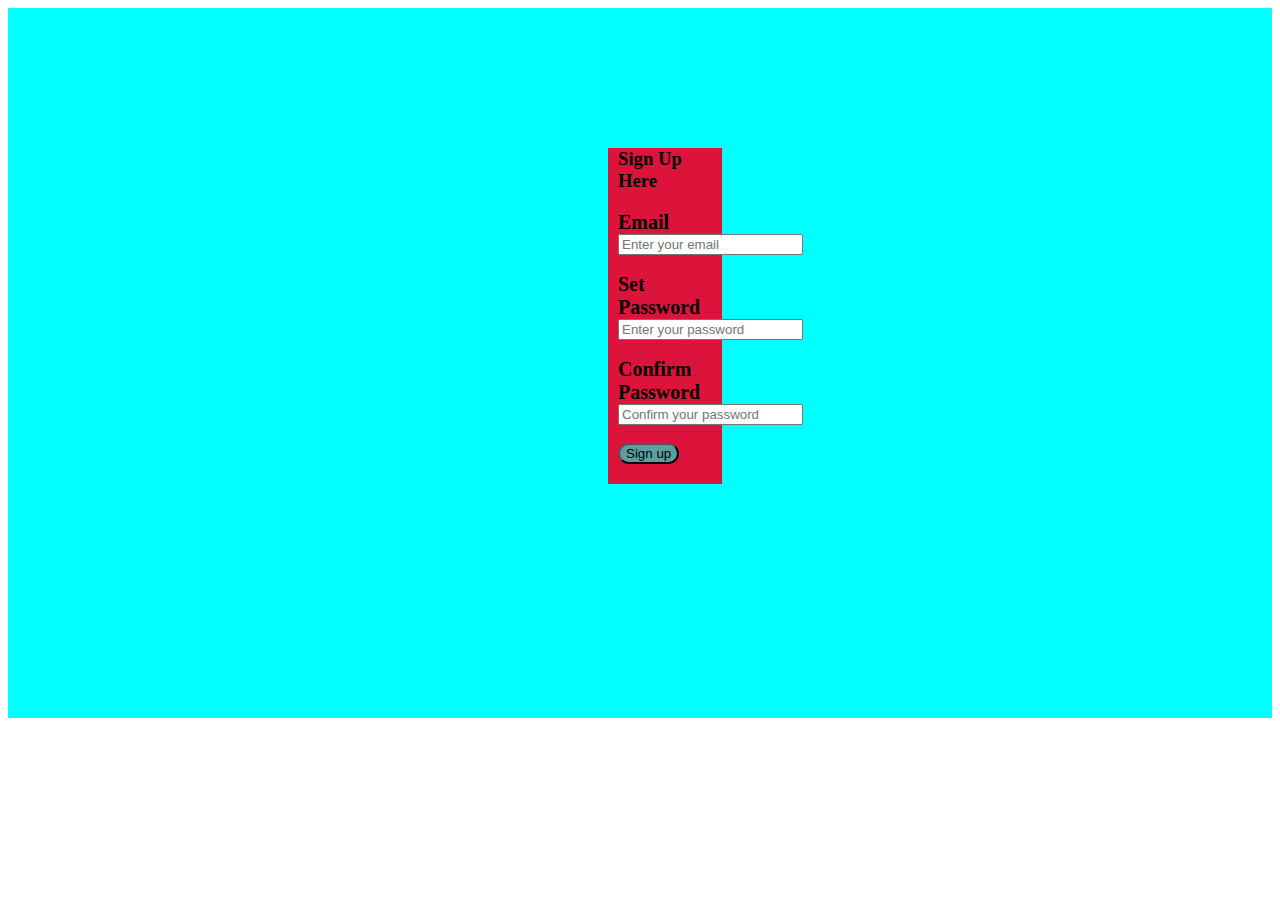
<file: index.html>
<!DOCTYPE html>
<html lang="en">

<head>
    <meta charset="UTF-8">
    <meta http-equiv="X-UA-Compatible" content="IE=edge">
    <meta name="viewport" content="width=device-width, initial-scale=1.0">
    <link rel="stylesheet" href="./style.css">
    <link href="https://cdn.jsdelivr.net/npm/bootstrap@5.1.3/dist/css/bootstrap.min.css" rel="stylesheet"
        integrity="sha384-1BmE4kWBq78iYhFldvKuhfTAU6auU8tT94WrHftjDbrCEXSU1oBoqyl2QvZ6jIW3" crossorigin="anonymous">
    <script src="https://cdn.jsdelivr.net/npm/bootstrap@5.1.3/dist/js/bootstrap.bundle.min.js"
        integrity="sha384-ka7Sk0Gln4gmtz2MlQnikT1wXgYsOg+OMhuP+IlRH9sENBO0LRn5q+8nbTov4+1p"
        crossorigin="anonymous"></script>
    <title>Document</title>
</head>

<body>
    <div id="main-div-1">
        <div id="div-1">
            <form action="">
                <h3>Sign Up Here</h3>
                <label style="font-size: 20px; font-weight: bolder;" for="email">Email</label>
                <input type="email" id="email" name="email" placeholder="Enter your email">
                <br><br>
                <label style="font-size: 20px; font-weight: bolder;" for="setpass">Set Password</label>
                <input type="password" id="setpass" name="setpass" placeholder="Enter your password">
                <br><br>
                <label style="font-size: 20px; font-weight: bolder;" for="conpass">Confirm Password</label>
                <input type="password" id="conpass" name="conpass" placeholder="Confirm your password">
                <br>
                <span id="error"></span>
                <br>
                <input id="sign"  type="button" value="Sign up" onclick="signup()">
            </form>
        </div>
    </div>
    <script src="./app.js"></script>
</body>

</html>
</file>
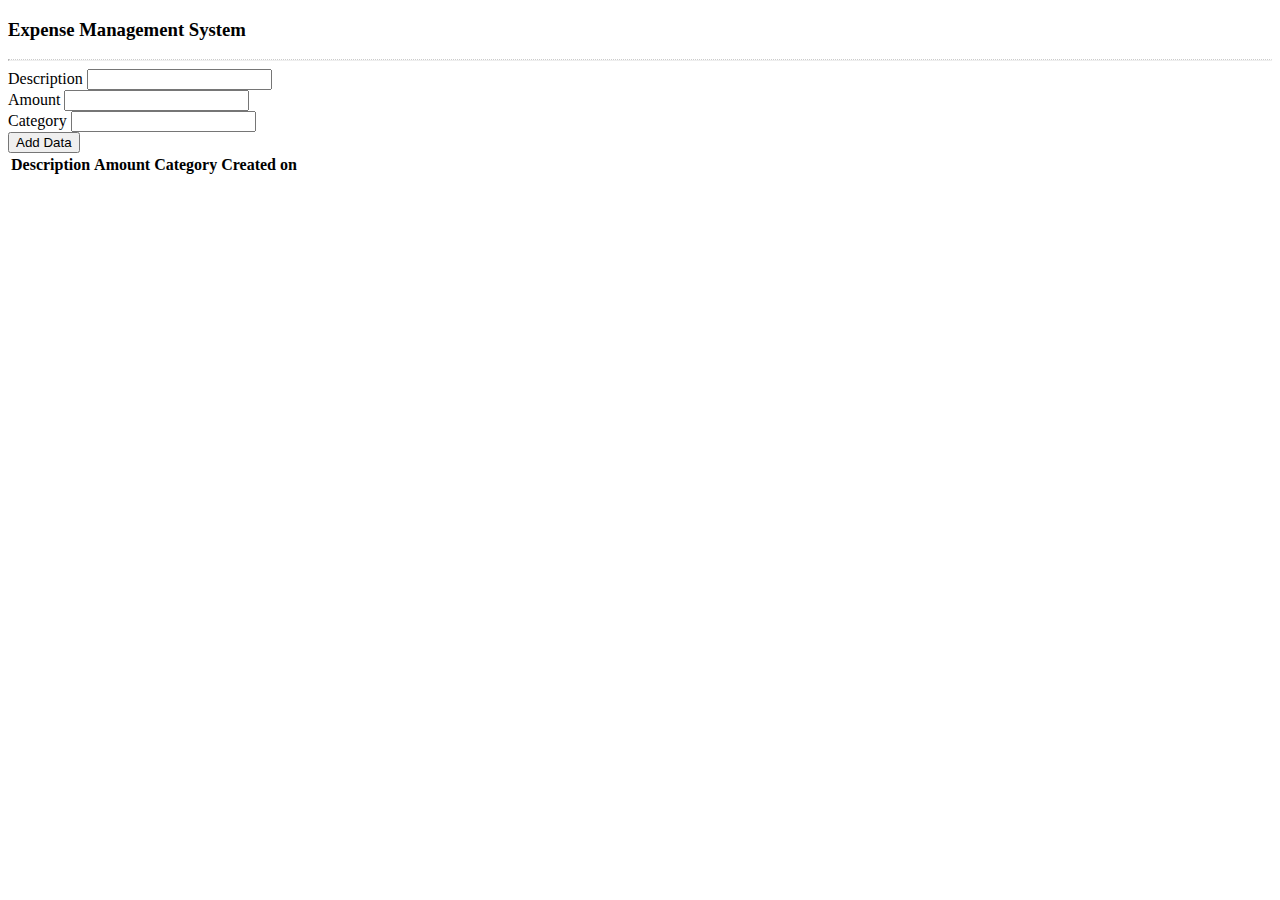
<file: data.html>
<!DOCTYPE html>
<html lang="en">

<head>
    <meta charset="UTF-8">
    <meta http-equiv="X-UA-Compatible" content="IE=edge">
    <meta name="viewport" content="width=device-width, initial-scale=1.0">
    <link href="https://cdn.jsdelivr.net/npm/bootstrap@5.0.2/dist/css/bootstrap.min.css" rel="stylesheet"
        integrity="sha384-EVSTQN3/azprG1Anm3QDgpJLIm9Nao0Yz1ztcQTwFspd3yD65VohhpuuCOmLASjC" crossorigin="anonymous">
    <title>Document</title>
    <link rel="stylesheet" href="./style.css">
</head>

<body>
    <div class="col-md-3"></div>
    <div class="col-md-6 well">
        <h3 class="text-primary">Expense Management System</h3>
        <hr style="border-top:1px dotted #ccc;" />
        <div class="col-md-4">
            <form>
                <div class="form-group">
                    <label>Description</label>
                    <input type="text" id="description" class="form-control" />
                </div>
                <div class="form-group">
                    <label>Amount</label>
                    <input type="number" id="amount" class="form-control" />
                </div>
                <div class="form-group">
                    <label>Category</label>
                    <input type="text" id="category" class="form-control" />
                </div>
                <button type="button" class="btn btn-primary" onclick="addData();">Add Data</button>
            </form>
        </div>
        <div class="col-md-8">
            <table class="table table-bordered">
                <thead class="
                ">
                    <tr>
                        <th>Description</th>
                        <th>Amount</th>
                        <th>Category</th>
                        <th>Created on</th>
                    </tr>
                </thead>
                <tbody id="result"></tbody>
            </table>
        </div>
    </div>
    <script src="./app.js"></script>
</body>

</html>
</file>
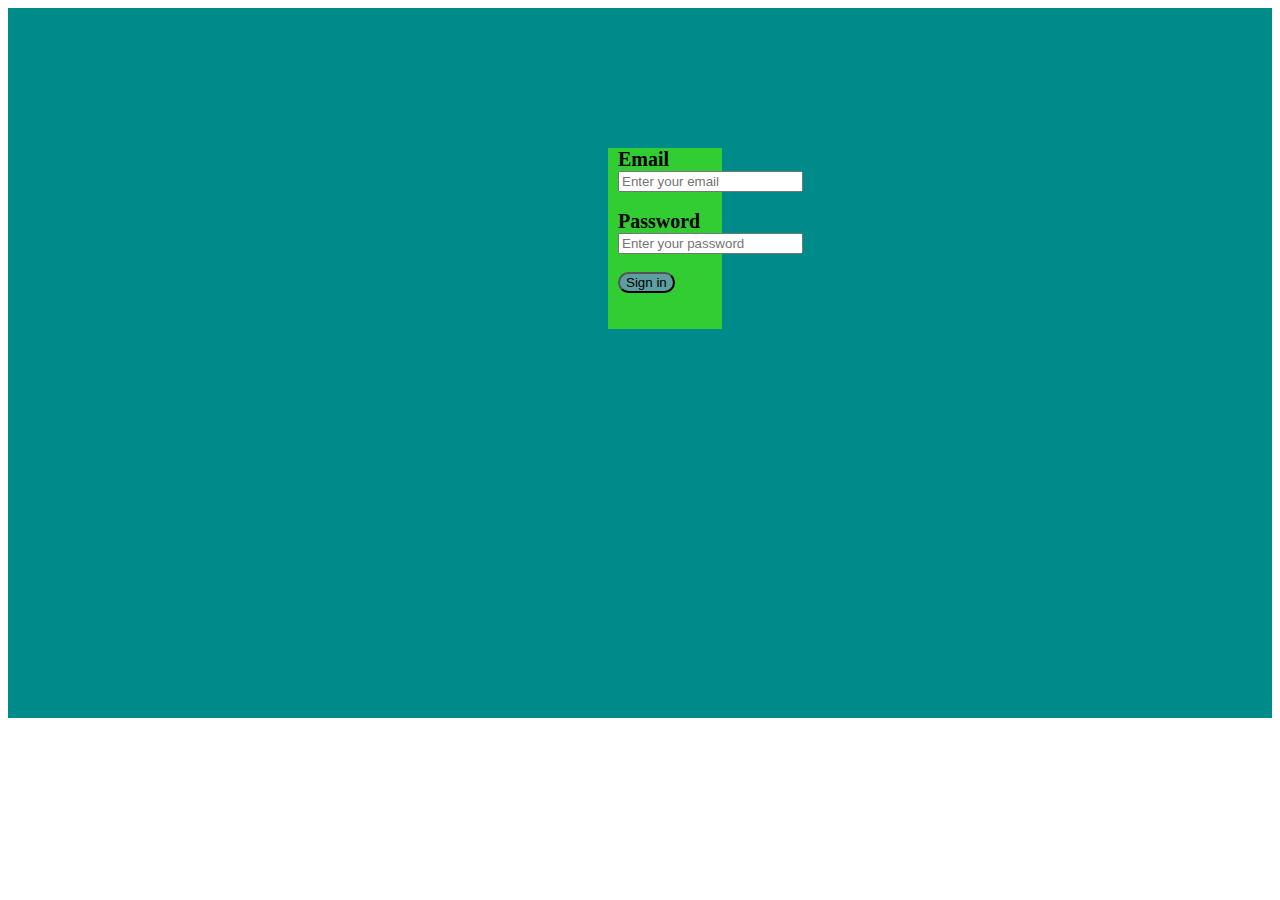
<file: index2.html>
<!DOCTYPE html>
<html lang="en">

<head>
    <meta charset="UTF-8">
    <meta http-equiv="X-UA-Compatible" content="IE=edge">
    <meta name="viewport" content="width=device-width, initial-scale=1.0">
    <link rel="stylesheet" href="./style.css">
    <link href="https://cdn.jsdelivr.net/npm/bootstrap@5.1.3/dist/css/bootstrap.min.css" rel="stylesheet"
        integrity="sha384-1BmE4kWBq78iYhFldvKuhfTAU6auU8tT94WrHftjDbrCEXSU1oBoqyl2QvZ6jIW3" crossorigin="anonymous">
    <script src="https://cdn.jsdelivr.net/npm/bootstrap@5.1.3/dist/js/bootstrap.bundle.min.js"
        integrity="sha384-ka7Sk0Gln4gmtz2MlQnikT1wXgYsOg+OMhuP+IlRH9sENBO0LRn5q+8nbTov4+1p"
        crossorigin="anonymous"></script>
    <title>Document</title>
</head>

<body>
    <div id="main-div-2">
        <div id="div-2">
            <label style="font-size: 20px; font-weight: bolder;" for="checkemail">Email</label>
            <input type="checkemail" id="checkemail" name="checkemail" placeholder="Enter your email">
            <br><br>
            <label style="font-size: 20px; font-weight: bolder;" for="checkpass">Password</label>
            <input type="password" id="checkpass" name="checkpass" placeholder="Enter your password">
            <br><br>
            <button id="sign" onclick="signin()">Sign in</button>
            <p id="message1"></p>
        </div>
    </div>

    <script src="./app.js"></script>
</body>

</html>
</file>
<file: style.css>
#main-div-1{
    width: 100%;
    height: 660px;
    padding-top: 50px;
    background-color: aqua;
}
#div-1{
  margin-top: 90px;  
  margin-left: 600px;
  padding-bottom: 20px;
  margin-right: 550px;
  padding-left: 10px;
  background-color: crimson;  
}
#main-div-2{
    width: 100%;
    height: 660px;
    padding-top: 50px;
    background-color:darkcyan
}
#div-2{
  margin-top: 90px;  
  margin-left: 600px;
  padding-bottom: 20px;
  margin-right: 550px;
  padding-left: 10px;
  background-color: limegreen;  
}
.alert-info{
  background-color: blueviolet;
}
#sign{
  background-color: cadetblue;
  border-radius: 12px;
}
</file>
